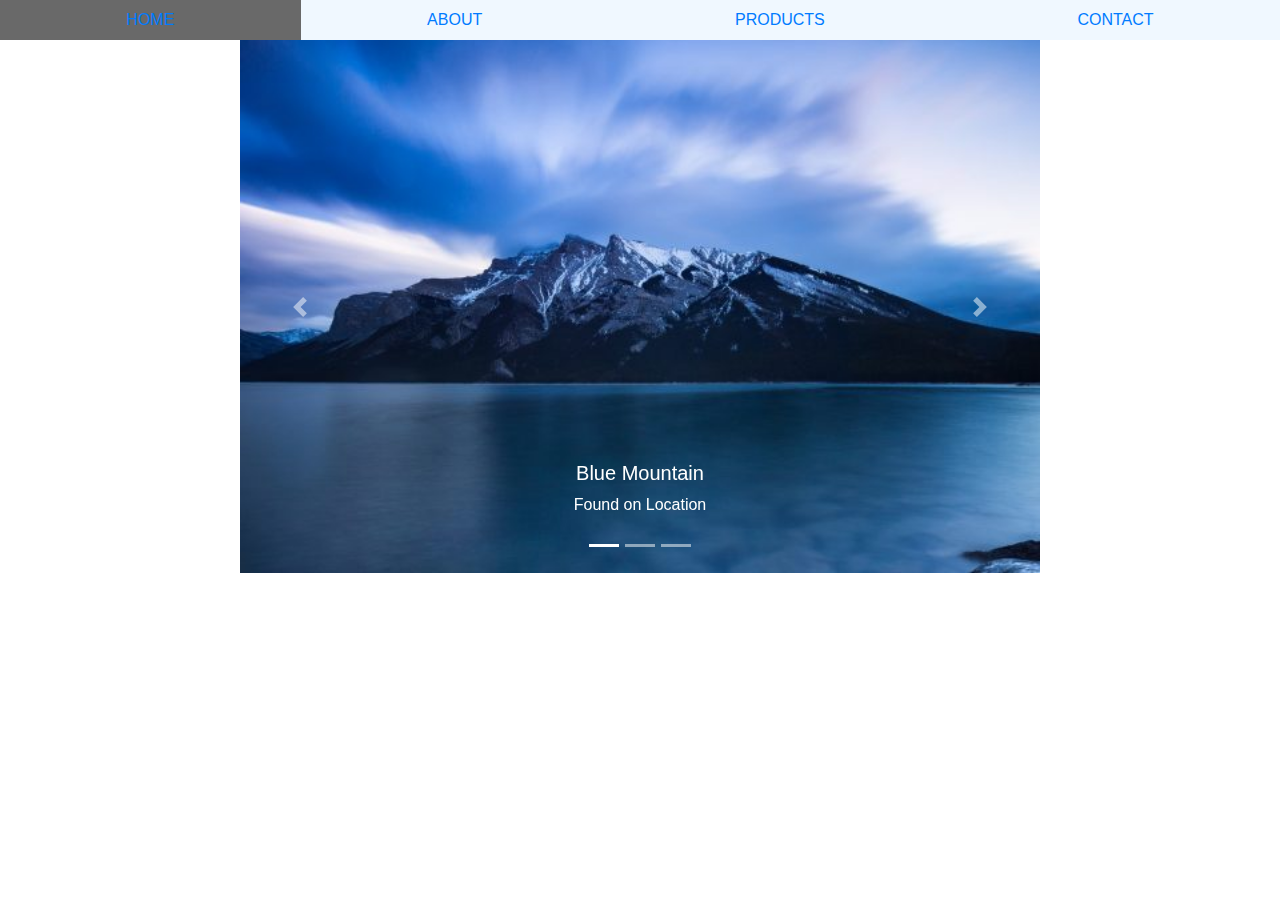
<file: index.html>
<!DOCTYPE html>

<html lang="en">

<head>
    <meta charset="UTF-8">
    <meta name="viewport" content="width=device-width, inital-scale=1.0">
    <title>HOME</title>
    <link rel="stylesheet" href="styles/styles.css">
    <link rel="stylesheet" href="https://maxcdn.bootstrapcdn.com/bootstrap/4.0.0/css/bootstrap.min.css" integrity="sha384-Gn5384xqQ1aoWXA+058RXPxPg6fy4IWvTNh0E263XmFcJlSAwiGgFAW/dAiS6JXm" crossorigin="anonymous">
</head>   

    <body>
    
        <nav>
            <ul>
                <li><a style="text-decoration:none" href="index.html">HOME</a></li> 
                <li><a style="text-decoration:none" href="about.html">ABOUT</a></li>
                <li><a style="text-decoration:none" href="products.html">PRODUCTS</a></li>
                <li><a style="text-decoration:none" href="contact.html">CONTACT</a></li>
            </ul>
        </nav>
        
        <main>
        
            
            <div id="Natureslideshow" class="carousel slide" data-ride="carousel">
              
                        <ol class="carousel-indicators">
                            <li data-target="#carouselExampleIndicators" data-slide-to="0" class="active"></li>
                            <li data-target="#carouselExampleIndicators" data-slide-to="1"></li>
                            <li data-target="#carouselExampleIndicators" data-slide-to="2"></li>
                        </ol>
                
                <div class="carousel-inner">
                    
                    <div class="carousel-item active">
                        
                      <img class="d-block w-100" src="images/4k-nature-wallpapers-ultra-hd-39-600x400.jpg" alt="Blue mountain">
                        
                            <div class="carousel-caption">
                                <h5>Blue Mountain</h5>
                                <p>Found on Location</p>
                            </div>
                        
                    </div>
                    <div class="carousel-item">
                        
                      <img class="d-block w-100" src="images/altun-mountain-nature-reserve-.jpg" alt="Melting snow scene">
                        
                            <div class="carousel-caption">
                                <h5>Melting Ice Caps</h5>
                                <p>Found on Location</p>
                          </div>
                        
                    </div>
                    <div class="carousel-item">
                      <img class="d-block w-100" src="images/nature-wallpaper-600x400-resolution-31.jpg" alt="Warm sunset">
                        
                            <div class="carousel-caption">
                                <h5>Warm Sunset</h5>
                                <p>Found on Location</p>
                            </div>
                        
                    </div>
                    
              </div>
                      <a class="carousel-control-prev" href="#Natureslideshow" role="button" data-slide="prev">
                        <span class="carousel-control-prev-icon" aria-hidden="true"></span>
                        <span class="sr-only">Previous</span>
                      </a>
                      <a class="carousel-control-next" href="#Natureslideshow" role="button" data-slide="next">
                        <span class="carousel-control-next-icon" aria-hidden="true"></span>
                        <span class="sr-only">Next</span>
                      </a>
            </div>
        
            
        </main>
    
        <script src="https://code.jquery.com/jquery-3.5.1.slim.min.js" integrity="sha384-DfXdz2htPH0lsSSs5nCTpuj/zy4C+OGpamoFVy38MVBnE+IbbVYUew+OrCXaRkfj" crossorigin="anonymous"></script>
<script src="https://cdn.jsdelivr.net/npm/bootstrap@4.5.3/dist/js/bootstrap.bundle.min.js" integrity="sha384-ho+j7jyWK8fNQe+A12Hb8AhRq26LrZ/JpcUGGOn+Y7RsweNrtN/tE3MoK7ZeZDyx" crossorigin="anonymous"></script>
        
    </body>
    
</html>
</file>
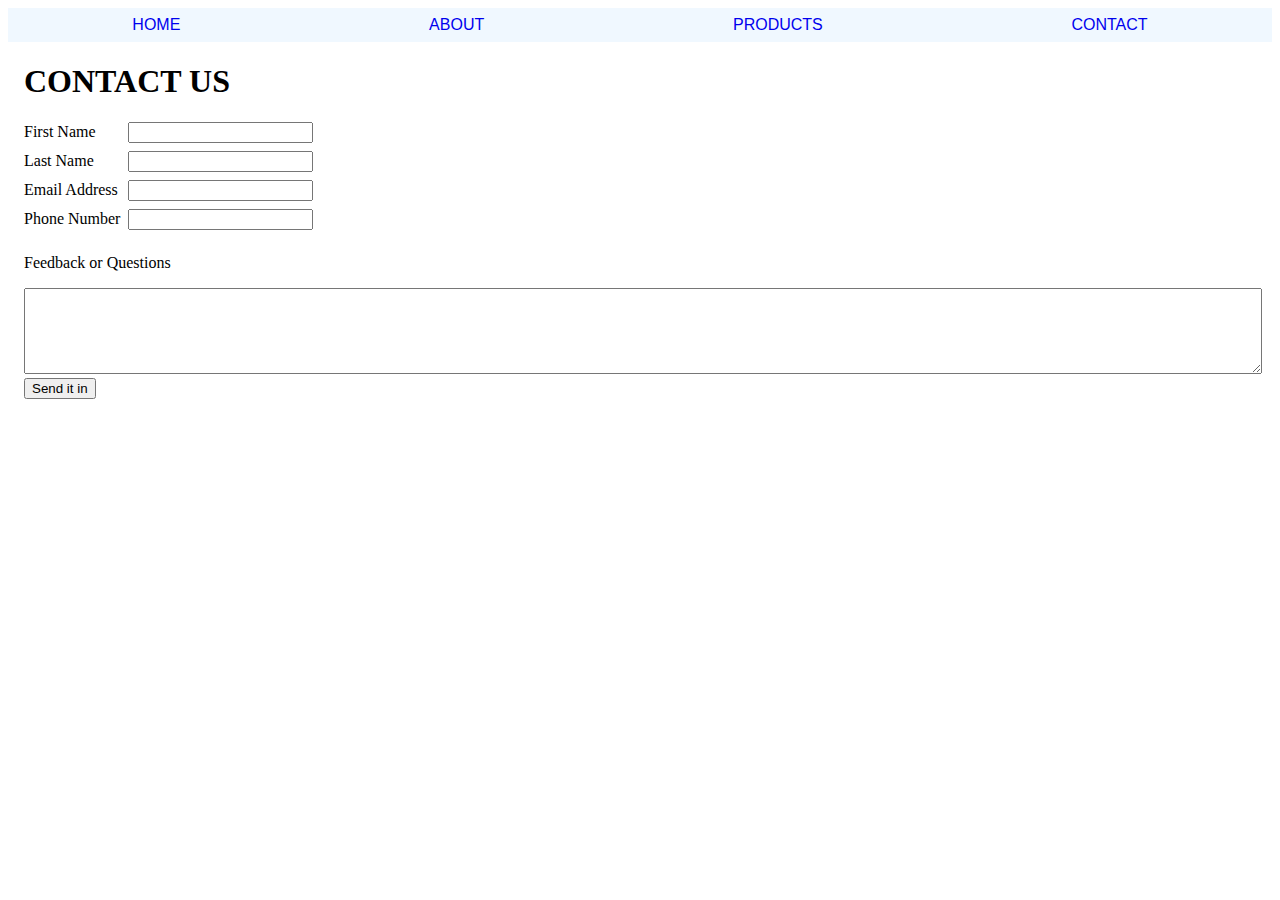
<file: contact.html>
<!DOCTYPE html>

<html lang="en">

<head>
   <meta charset="UTF-8">
    <meta name="viewport" content="width=device-width, inital-scale=1.0">
    <title>CONTACT</title>
    <link rel="stylesheet" href=styles/styles.css >
   

    
</head>    

<body>
    
     <nav>
            <ul>
                <li><a style="text-decoration:none" href="index.html">HOME</a></li> 
                <li><a style="text-decoration:none" href="about.html">ABOUT</a></li>
                <li><a style="text-decoration:none" href="products.html">PRODUCTS</a></li>
                <li><a style="text-decoration:none" href="contact.html">CONTACT</a></li>
            </ul>
        </nav>

<main>
      
    <form action="https://formspree.io/f/mrgoklkz" method="post">
        
           <h1>CONTACT US</h1>
    
   <div>
       <span class="formText">First Name</span>
       <span class="formEntry">
           <input type="text" name="FirstName">
       </span>
   </div>
        
   <div>
       <span class="formText">Last Name</span>
       <span class="formEntry">
           <input type="text" name="LastName">
       </span>
   </div>
    
     <div>
         <span class="formText">Email Address</span>
         <span class="formEntry">
             <input type="text" name="eMail">
         </span>
        </div>
        
     <div>
         <span class="formText">Phone Number</span>
         <span class="formEntry">
             <input type="text" name="PhoneNumber">
         </span>
        </div>

    <div>
    <p>Feedback or Questions</p>
    <textarea name="description"></textarea>
    </div>
        
        <div>
            <input type="submit" value="Send it in">
        </div>
        
    </form>
    
    
</main>    
    
    
</body>
    
</html>
</file>
<file: styles/styles.css>
nav {
    font-size: 16px;
    background-color: aliceblue;
    font-family: sans-serif;
}

nav ul {
    list-style-type: none;
    margin: 0;
    padding: 0;
    display: flex;
    /*justify-content: space-around;*/
}

nav ul li {
    cursor: pointer;
    padding: 8px;
    flex: auto;
    text-align: center;
}

nav ul li:hover {
    background-color: dimgrey;
    color: white;
}


/* CSS for contact page */

form {
    padding-left: 1em;
    padding-right: 1rem;
}

form div span.formText {
    display: inline-block;
    width: 100px; 
    padding-bottom: 10px;

}

form div textarea {
    width:100%;
    height: 5rem;
    
    
    
}

/* End for CSS for contact page */

.carousel {
  height: auto;
  width: auto;
  margin: auto;
  max-width: 800px;

  align-content: center;
}

/*

.carousel-item img {
    height: 60vh;
    object-fit: cover;
}

*/

@media all and (max-width: 800px){
    nav ul {flex-direction: column;}
    nav ul li {text-align: center;}
}
</file>
